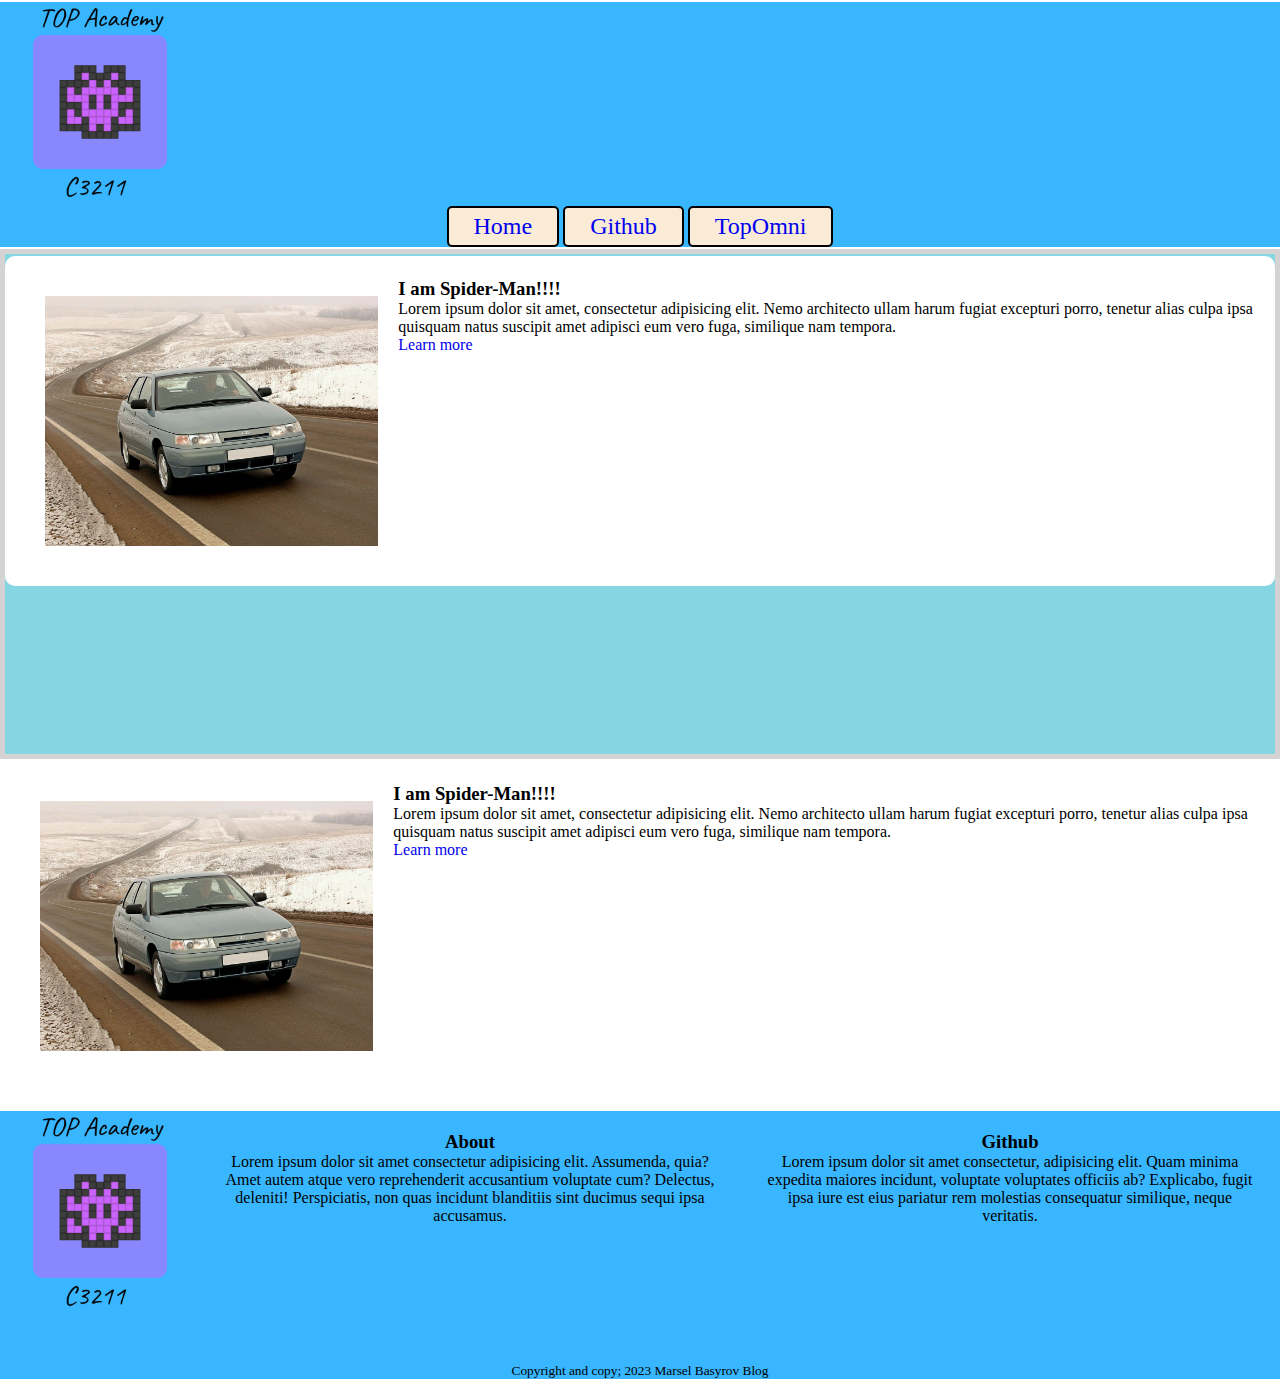
<file: MaketC3211-31.03.2023-main/index.html>
<!DOCTYPE html>
<html lang="en">
<head>
    <meta charset="UTF-8">
    <meta http-equiv="X-UA-Compatible" content="IE=edge">
    <meta name="viewport" content="width=device-width, initial-scale=1.0">
    <title>Document</title>
    <link rel="stylesheet" href="style.css">
    <link rel="icon" href="./images/prelogo.ico" type="image/x-icon">
</head>
<body>
    <header>
        <div class="container">
            <div class="Header">
                <img class="logo" src="./images/logo.png" width="200" draggable="false" alt="Logo">
            </div>
            <div class="navbar">
                <div class="navbarList">
                    <a href="#">Home</a>
                </div>
                <div class="navbarList">
                    <a href="https://github.com/FeklushAAA">Github</a>
                </div>
                <div class="navbarList">
                    <a href="https://omni.top-academy.ru">TopOmni</a>
                </div>
            </div>
        </div>
    </header>
    <main>
        <section>
            <div class="container">
                <div class="MainContentArea">
                    <div class="post">
                        <img height="250" src="./images/pic.jpg" alt="Kartinka">
                        <div class="info">
                            <h3>I am Spider-Man!!!!</h3>
                            <p>
                                Lorem ipsum dolor sit amet, consectetur adipisicing elit. 
                                Nemo architecto ullam harum fugiat excepturi porro, tenetur
                                 alias culpa ipsa quisquam natus suscipit amet adipisci eum 
                                 vero fuga, similique nam tempora.
                            </p>
                            <a href="post1.html">Learn more</a>
                        </div>
                    </div>
                </div>
            </div>
        </section>
    </main>
    <div class="post">
        <img height="250" src="./images/pic.jpg" alt="Kartinka">
        <div class="info">
            <h3>I am Spider-Man!!!!</h3>
            <p>
                Lorem ipsum dolor sit amet, consectetur adipisicing elit. 
                Nemo architecto ullam harum fugiat excepturi porro, tenetur
                 alias culpa ipsa quisquam natus suscipit amet adipisci eum 
                 vero fuga, similique nam tempora.
            </p>
            <a href="#">Learn more</a>
        </div>
    </div>
    


    <footer>
        <div class="container">
            <div class="wrapper">

                <div class="footerLogo">
                    <img class="logo" src="./images/logo.png" width="200" draggable="false" alt="Logo">
                </div>

                <div class="footerColumns">

                    <div class="footerColumn">
                        <h3>About</h3>
                        <p>
                            Lorem ipsum dolor sit amet consectetur 
                            adipisicing elit. Assumenda, quia? 
                            Amet autem atque vero reprehenderit accusantium 
                            voluptate cum? Delectus, deleniti! Perspiciatis, 
                            non quas incidunt blanditiis sint ducimus sequi ipsa accusamus.
                        </p>
                    </div>

                    <div class="footerColumn">
                        <h3>Github</h3>
                        <p>Lorem ipsum dolor sit amet consectetur, 
                            adipisicing elit. Quam minima expedita 
                            maiores incidunt, voluptate voluptates 
                            officiis ab? Explicabo, fugit ipsa iure 
                            est eius pariatur rem molestias consequatur 
                            similique, neque veritatis.
                        </p>
                    </div>

                </div>
            </div>

            <center>
                <small>Copyright and copy; 2023 Marsel Basyrov Blog</small>
            </center>

        </div>
    </footer>
</body>
</html>
</file>
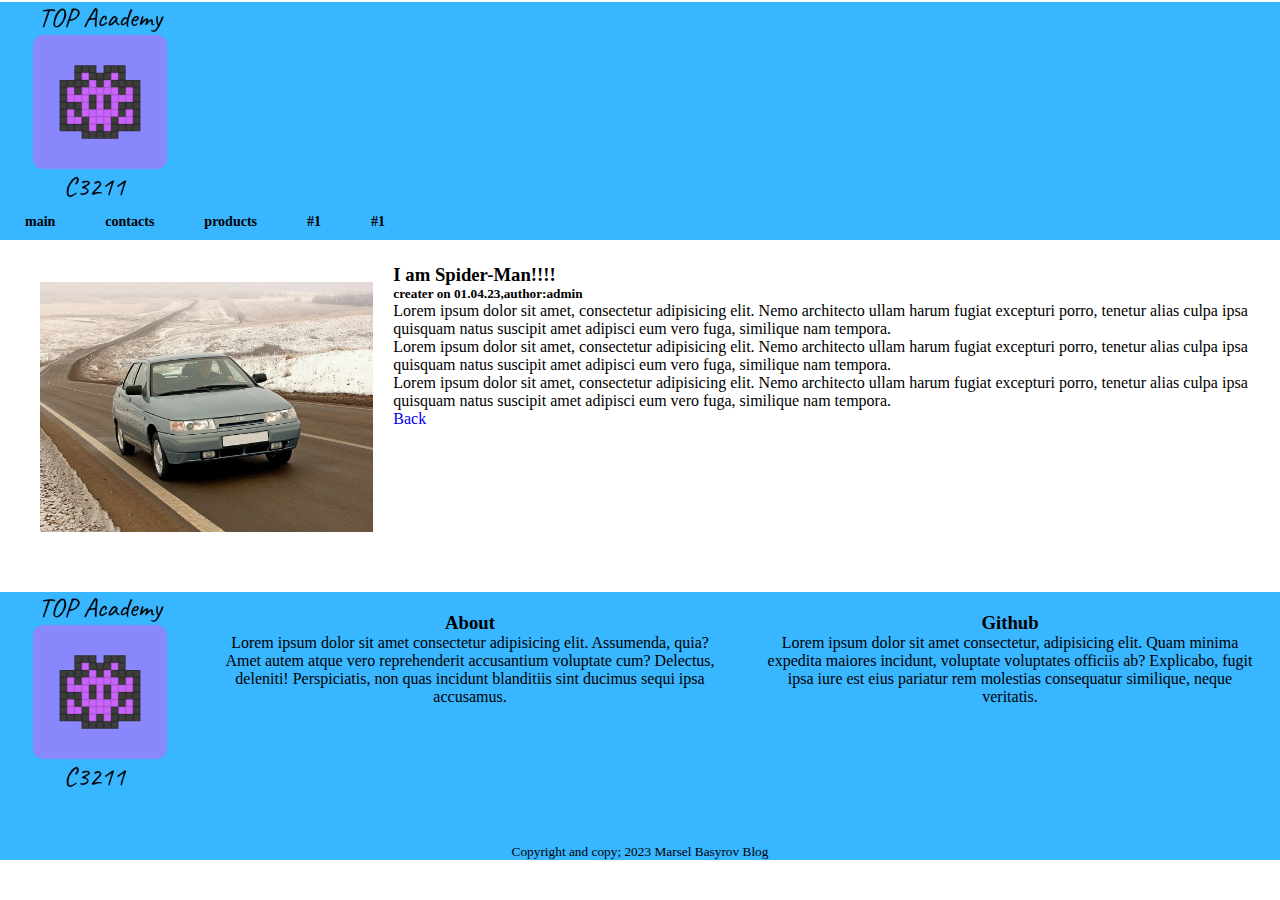
<file: MaketC3211-31.03.2023-main/post1.html>
<!DOCTYPE html>
<html lang="en">
<head>
    <meta charset="UTF-8">
    <meta http-equiv="X-UA-Compatible" content="IE=edge">
    <meta name="viewport" content="width=device-width, initial-scale=1.0">
    <title>Document</title>
    <link rel="stylesheet" href="post1style.css">
    <link rel="icon" href="./images/prelogo.ico" type="image/x-icon">
</head>
<body>
    <header>
        <div class="container">
            <div class="Header">
                <img class="logo" src="./images/logo.png" width="200" draggable="false" alt="Logo">
            </div>
            <div class="navbar">
                <ul>
                    <li><a href="#m1">main</a></li>
                    <li><a href="#m2">contacts</a></li>
                    <li><a href="#m3">products</a>
                        <ul>
                            <li><a href="#m3_1">products #1</a></li>
                            <li><a href="#m3_2">products #2</a></li>
                            <li><a href="#m3_3">products #3</a></li>
                            <li><a href="#m3_4">products #4</a></li>
                            <li><a href="#m3_5">products #5</a></li>
                        </ul>
                    </li>
                    <li><a href="#m3_1"> #1</a></li>
                    <li><a href="#m3_1"> #1</a></li>
                </ul>
            </div>
        </div>
    </header>
    <main>
        <section>
            <div class="container">
                <div class="MainContentArea">
                    <div class="post">
                        <img height="250" src="./images/pic.jpg" alt="Kartinka">
                        <div class="info">
                            <h3>I am Spider-Man!!!!</h3>
                            <h5 class="post-info">creater on 01.04.23,author:admin</h5>
                            <p>
                                Lorem ipsum dolor sit amet, consectetur adipisicing elit. 
                                Nemo architecto ullam harum fugiat excepturi porro, tenetur
                                 alias culpa ipsa quisquam natus suscipit amet adipisci eum 
                                 vero fuga, similique nam tempora.
                            </p>
                            <p>
                                Lorem ipsum dolor sit amet, consectetur adipisicing elit. 
                                Nemo architecto ullam harum fugiat excepturi porro, tenetur
                                 alias culpa ipsa quisquam natus suscipit amet adipisci eum 
                                 vero fuga, similique nam tempora.
                            </p>
                            <p>
                                Lorem ipsum dolor sit amet, consectetur adipisicing elit. 
                                Nemo architecto ullam harum fugiat excepturi porro, tenetur
                                 alias culpa ipsa quisquam natus suscipit amet adipisci eum 
                                 vero fuga, similique nam tempora.
                            </p>
                            <a href="index.html">Back</a>
                        </div>
                    </div>
                </div>
            </div>
        </section>
    </main>
    


    <footer>
        <div class="container">
            <div class="wrapper">

                <div class="footerLogo">
                    <img class="logo" src="./images/logo.png" width="200" draggable="false" alt="Logo">
                </div>

                <div class="footerColumns">

                    <div class="footerColumn">
                        <h3>About</h3>
                        <p>
                            Lorem ipsum dolor sit amet consectetur 
                            adipisicing elit. Assumenda, quia? 
                            Amet autem atque vero reprehenderit accusantium 
                            voluptate cum? Delectus, deleniti! Perspiciatis, 
                            non quas incidunt blanditiis sint ducimus sequi ipsa accusamus.
                        </p>
                    </div>

                    <div class="footerColumn">
                        <h3>Github</h3>
                        <p>Lorem ipsum dolor sit amet consectetur, 
                            adipisicing elit. Quam minima expedita 
                            maiores incidunt, voluptate voluptates 
                            officiis ab? Explicabo, fugit ipsa iure 
                            est eius pariatur rem molestias consequatur 
                            similique, neque veritatis.
                        </p>
                    </div>

                </div>
            </div>

            <center>
                <small>Copyright and copy; 2023 Marsel Basyrov Blog</small>
            </center>

        </div>
    </footer>
</body>
</html>
</file>
<file: MaketC3211-31.03.2023-main/style.css>
* {
    margin: 0;
    padding: 0;
}

h1{
    margin: auto;
}

div{
    margin-top: 2px;
    text-align: center;
}

.container{
    width: auto;
}

.Header{
    height: 200px;
}

.navbar{
    position: relative;
    display: block;
    width: 100%;
    height: auto;
    z-index: 10; 
}

.navbar ul{
    position: relative;
    display: block;
    margin: 0px;
    padding: 0px;
    width: 100%;
    height: auto;
    list-style: none;
}

.navbar >ul::after{
    display: block;
    width: 100%;
    height: 0px;
    clear: both;
    content: " ";
}




.navbar ul li{
    display: block;
    padding: 9px 25px 0px 25px;
    font-size: 14px;
    line-height: 1.3em;
    text-decoration: none;
    font-weight: bold;
    text-decoration: uppercase;
    height: 36px;
    box-sizing: border-box;
    color: white;
}

.navbar ul li ul{
    position: absolute;
    top: 36px;
    left: 0px;
    display: none;
    width: 200px;
    background: #38b6ff;
}
.navbar ul li:hover ul{
    display: block;
}
.MainContentArea{
    background-color: #85d6e2;
    height: 500px;
    border: 5px solid lightgray;
}

.footerColumns{
    display: flex;
}

.footerColumn{
    flex: 50%;
    margin: 20px;
}

.logo{
    float: left;
}



header, footer {
    background-color: #38b6ff;
}



a{
    text-decoration: none;
}


.wrapper{
    height: 250px;
}


.navbarList{
    color: black;
    display: inline-block;
    list-style: none;
    text-align: center;
    font-size: 24px;
    padding: 5px 25px;
    background-color: antiquewhite;
    border: 2px solid black;
    border-radius: 5px;
} 

.post{
    background-color: white;
    padding: 20px;
    border-radius: 10px;
    margin-bottom: 20px;
    display: flex;
}
.info{
    text-align: left;
}

.post img{
    margin: 20px;
}
</file>
<file: MaketC3211-31.03.2023-main/post1style.css>
* {
    margin: 0;
    padding: 0;
}

h1{
    margin: auto;
}

div{
    margin-top: 2px;
    text-align: center;
}

.container{
    width: auto;
}

.Header{
    height: 200px;
}

.navbar{
    position: relative;
    display: block;
    width: 100%;
    height: auto;
    z-index: 10; 
}

.navbar ul{
    position: relative;
    display: block;
    margin: 0px;
    padding: 0px;
    width: 100%;
    height: auto;
    list-style: none;
}

.navbar >ul::after{
    display: block;
    width: 100%;
    height: 0px;
    clear: both;
    content: " ";
}

.navbar ul li{
    position: relative;
    display: block;
    float: left;
    width: auto;
    height: auto;
}

.navbar ul li a{
    display: block;
    padding: 9px 25px 0px 25px;
    font-size: 14px;
    line-height: 1.3em;
    text-decoration: none;
    font-weight: bold;
    text-decoration: uppercase;
    height: 36px;
    box-sizing: border-box;
    color: rgb(0, 0, 0);
}

.navbar ul li ul{
    position: absolute;
    top: 36px;
    left: 0px;
    display: none;
    width: 200px;
    background: #38b6ff;
}
.navbar ul li:hover ul{
    display: block;
}
.navbar ul li ul li{
    float: none;
    width: 100%;
}

.navbar li ul li a{
    display: block;
    text-transform: none;
    height: auto;
    padding: 7px 25px;
    width: 100%;
    box-sizing: border-box;
    border-top: 1px solid #fff;
    color: white;
}
.navbar ul li ul li:first-child a{
    border-top: 0;
}
ul li :hover

.MainContentArea{
    background-color: #85d6e2;
    height: 500px;
    border: 5px solid lightgray;
}

.footerColumns{
    display: flex;
}

.footerColumn{
    flex: 50%;
    margin: 20px;
}

.logo{
    float: left;
}



header, footer {
    background-color: #38b6ff;
}



a{
    text-decoration: none;
}


.wrapper{
    height: 250px;
}


.navbarList{
    color: black;
    display: inline-block;
    list-style: none;
    text-align: center;
    font-size: 24px;
    padding: 5px 25px;
    background-color: antiquewhite;
    border: 2px solid black;
    border-radius: 5px;
} 

.post{
    background-color: white;
    padding: 20px;
    border-radius: 10px;
    margin-bottom: 20px;
    display: flex;
}
.info{
    text-align: left;
}

.post img{
    margin: 20px;
}
</file>
